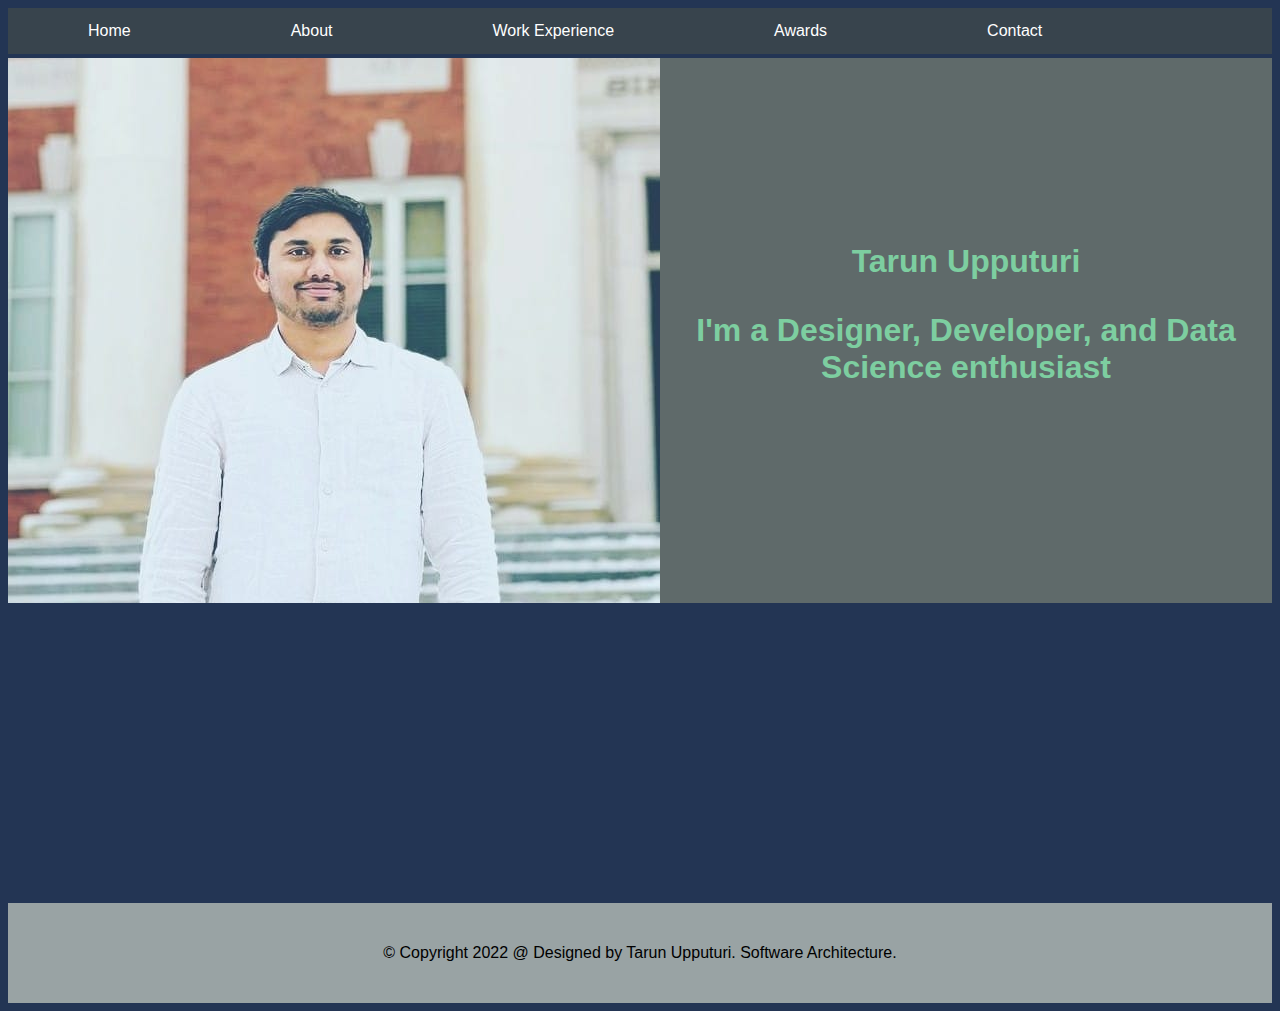
<file: index.html>
<!DOCTYPE html>
<html>

<head>
  <link href="style.css" rel="stylesheet">
</head>
<title>
  My Profile
</title>

<body>


  <div>
    <ul>
      <li><a href="index.html">Home</a></li>
      <li><a href="about.html">About</a></li>
      <li><a href="workexperience.html">Work Experience</a></li>
      <li><a href="awards.html">Awards</a></li>
      <li><a href="contact.html">Contact</a></li>

      </li>
    </ul>
  </div>
  <div class="image"><img src="prof.jpeg">
    <h1 class="info" style="text-align:center;">Tarun Upputuri<br>
      <p style="text-align:center;">I'm a Designer, Developer, and Data Science enthusiast</p>
    </h1>

  </div>

  <body style="background-color:#233554">


    <div class="copyright" style="margin-top: 300px;">

      <p>
        <center>&copy; Copyright 2022 @ Designed by Tarun Upputuri. Software Architecture.</center>
      </p>

    </div>
  </body>

</html>
</file>
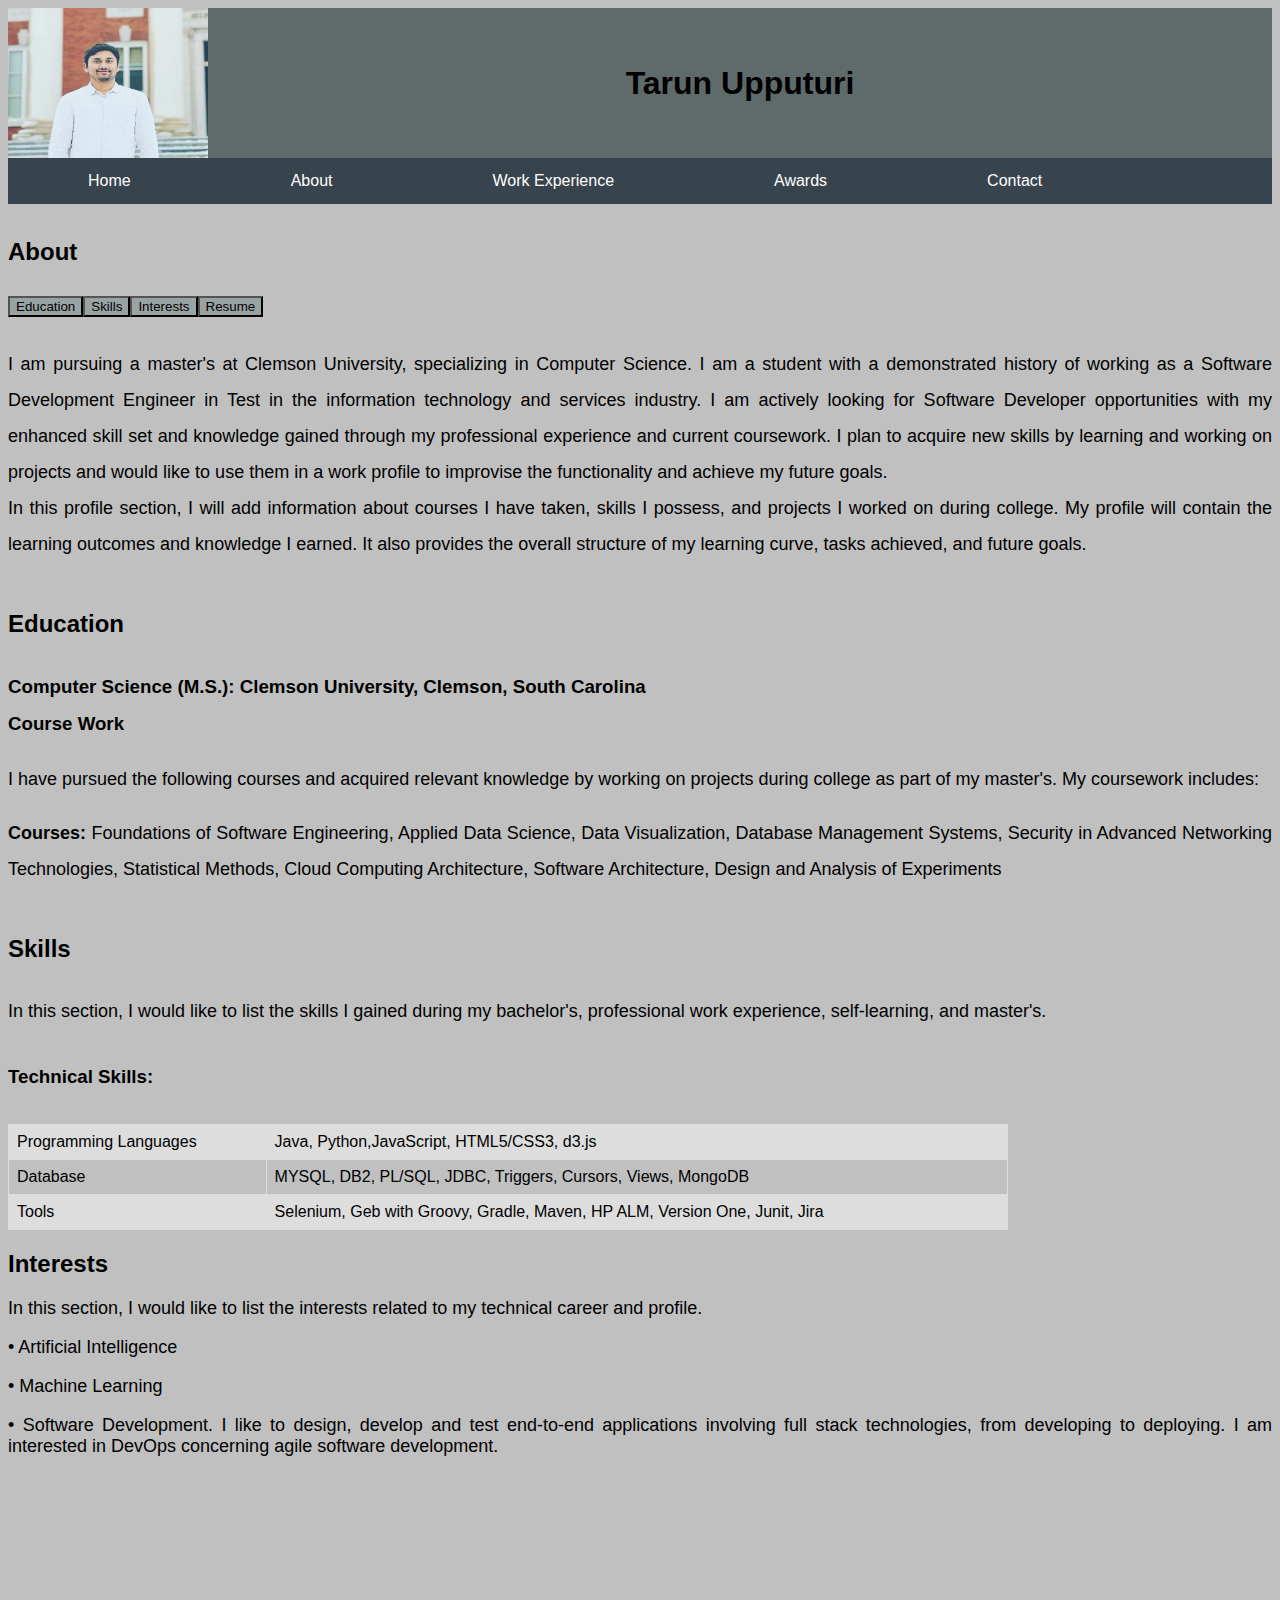
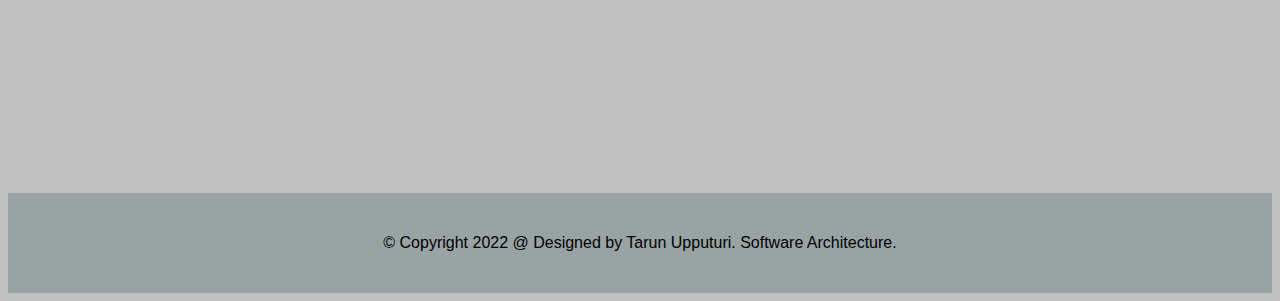
<file: about.html>
<!DOCTYPE html>
<html>

<head>
  <link href="style.css" rel="stylesheet">
</head>
<title>
  About
</title>

<body>

  <div class="image"><img src="prof.jpeg" width="200" height="150">
    <h1>Tarun Upputuri</h1>

  </div>
  <div>
    <ul>
      <li><a href="index.html">Home</a></li>
      <li><a href="about.html">About</a></li>
      <li><a href="workexperience.html">Work Experience</a></li>
      <li><a href="awards.html">Awards</a></li>
      <li><a href="contact.html">Contact</a></li>

      </li>
    </ul>
  </div>

  <body style="background-color:silver">
    <div id="about">
      <h2>About &emsp;&emsp;&emsp;&emsp;</h2>
      <div class="nav">
        <button class="homenav"><a class="education" href="#Education"
            style="text-decoration: none;">Education</a></button>&emsp;
        <button class="homenav"><a class="skills" href="#Skills"
            style="text-decoration: none;">Skills</a></button>&emsp;
        <button class="homenav"><a class="interests" href="#Interests"
            style="text-decoration: none;">Interests</a></button>&emsp;
        <button class="homenav"><a class="btn line-btn-dark btn-icon btn-radius" id="resumebut" href="Tarun_resume.pdf"
            style="text-decoration: none;">Resume</a></button>&emsp;
      </div>
      <p style="font-size:18px">I am pursuing a master's at Clemson University, specializing in Computer Science. I am a
        student with a
        demonstrated history of working as a Software Development Engineer in Test in the information technology and
        services industry. I am actively looking for Software Developer opportunities with my enhanced skill set and
        knowledge gained through my professional experience and current coursework. I plan to acquire new skills by
        learning and working on projects and would like to use them in a work profile to improvise the functionality and
        achieve my future goals.<br>
        In this profile section, I will add information about courses I have taken, skills I possess, and projects I
        worked on during college. My profile will contain the learning outcomes and knowledge I earned. It also provides
        the overall structure of my learning curve, tasks achieved, and future goals.
      </p>
    </div>
    <div id="Education">
      <h2>Education</h2>
      <h3>
        Computer Science (M.S.): Clemson University, Clemson, South Carolina<br>
        Course Work<br>
      </h3>
      <p style="font-size:18px">I have pursued the following courses and acquired relevant knowledge by working on
        projects during college as
        part of my master's. My coursework includes:</p>

      <p style="font-size:18px"><b>Courses:</b> Foundations of Software Engineering, Applied Data Science, Data
        Visualization,
        Database Management Systems, Security in Advanced Networking Technologies, Statistical Methods, Cloud Computing
        Architecture,
        Software Architecture, Design and Analysis of Experiments</p>
    </div>
    <div id="Skills">
      <h2>Skills</h2>
      <p style="font-size:18px">In this section, I would like to list the skills I gained during my bachelor's,
        professional work experience,
        self-learning, and master's.</p>
    </div>
    <h3>Technical Skills:</h3>
    <br>


    <table class="a">
      <tr>
        <td>Programming Languages</td>
        <td>Java, Python,JavaScript, HTML5/CSS3, d3.js</td>

      </tr>
      <tr>
        <td>Database</td>
        <td>MYSQL, DB2, PL/SQL, JDBC, Triggers, Cursors, Views, MongoDB</td>

      </tr>
      <tr>
        <td>Tools</td>
        <td>Selenium, Geb with Groovy, Gradle, Maven, HP ALM, Version One, Junit, Jira</td>

      </tr>

    </table>

    <div id="Interests">
      <h2>Interests</h2>
      <p style="font-size:18px">In this section, I would like to list the interests related to my technical career and
        profile.</p>
      <p style="font-size:18px">• Artificial Intelligence</p>

      <p style="font-size:18px">• Machine Learning</p>

      <p style="font-size:18px">• Software Development. I like to design, develop and test end-to-end applications
        involving full stack
        technologies, from developing to deploying. I am interested in DevOps concerning agile software development.</p>
      <br>
    </div>

    <div class="copyright" style="margin-top: 300px;">

      <p>
        <center>&copy; Copyright 2022 @ Designed by Tarun Upputuri. Software Architecture.</center>
      </p>

    </div>
  </body>

</html>
</file>
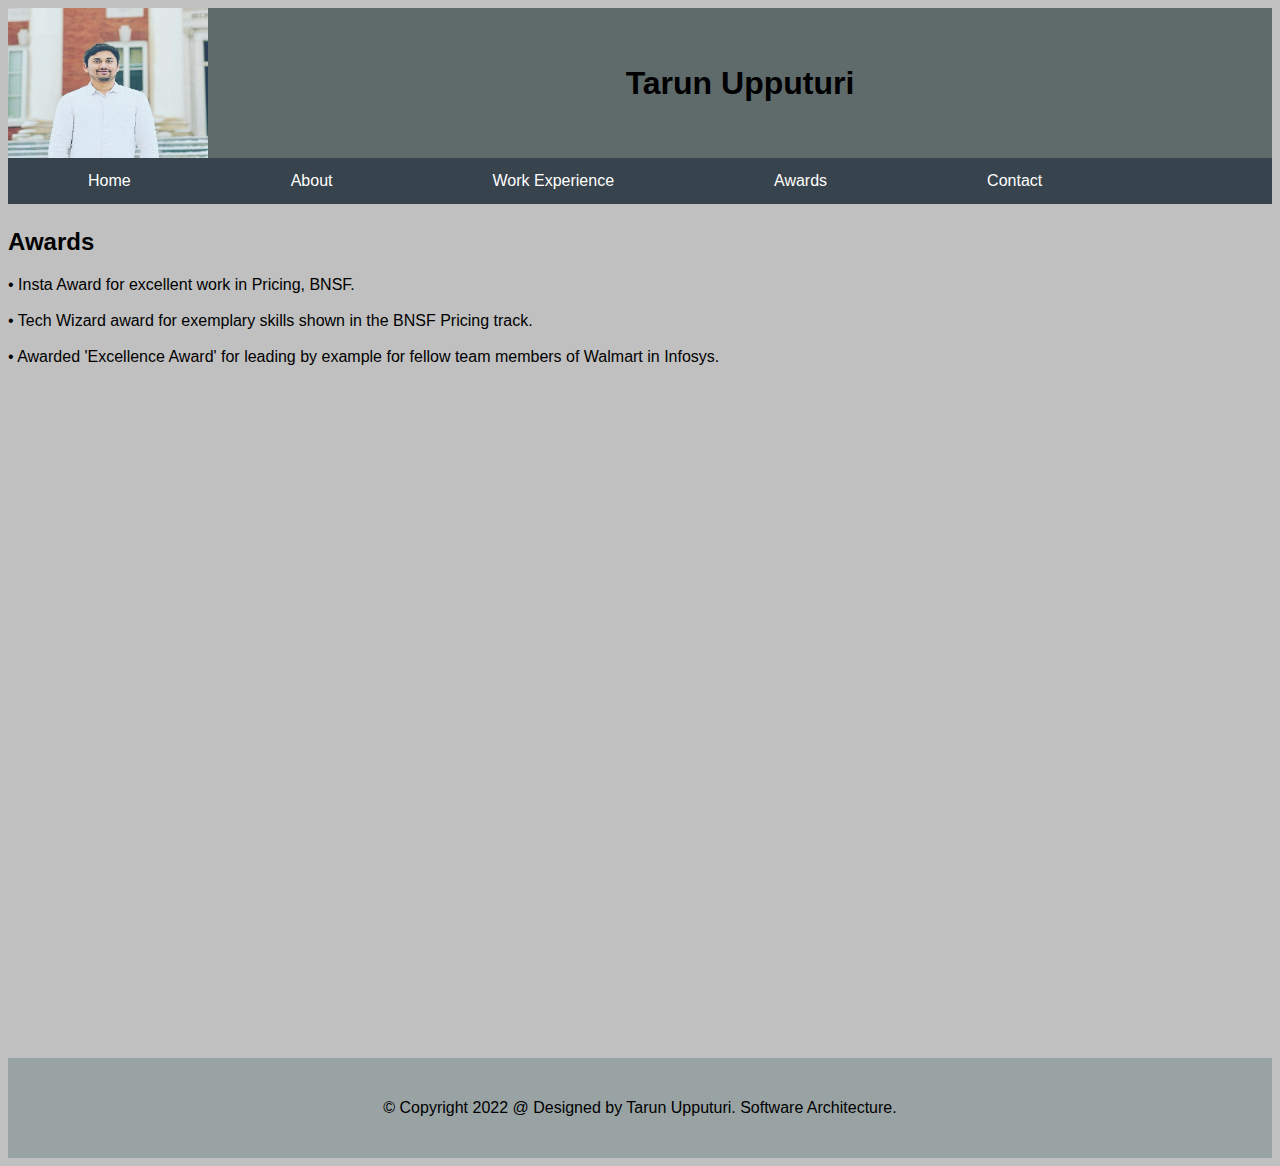
<file: awards.html>
<!DOCTYPE html>
<html>

<head>
  <link href="style.css" rel="stylesheet">
</head>
<title>
  Awards
</title>

<body>

  <div class="image"><img src="prof.jpeg" width="200" height="150">
    <h1>Tarun Upputuri</h1>
  </div>
  <div>
    <ul>
      <li><a href="index.html">Home</a></li>
      <li><a href="about.html">About</a></li>
      <li><a href="workexperience.html">Work Experience</a></li>
      <li><a href="awards.html">Awards</a></li>
      <li><a href="contact.html">Contact</a></li>

      </li>
    </ul>
  </div>

  <body style="background-color:silver">
    <div id="Awards">
      <h2>Awards</h2>
      • Insta Award for excellent work in Pricing, BNSF. <br><br>

      • Tech Wizard award for exemplary skills shown in the BNSF Pricing track. <br><br>

      • Awarded 'Excellence Award' for leading by example for fellow team members of Walmart in Infosys. <br><br>
    </div>
    <div class="copyright" style="margin-top: 300px;">

      <p>
        <center>&copy; Copyright 2022 @ Designed by Tarun Upputuri. Software Architecture.</center>
      </p>

    </div>
  </body>

</html>
</file>
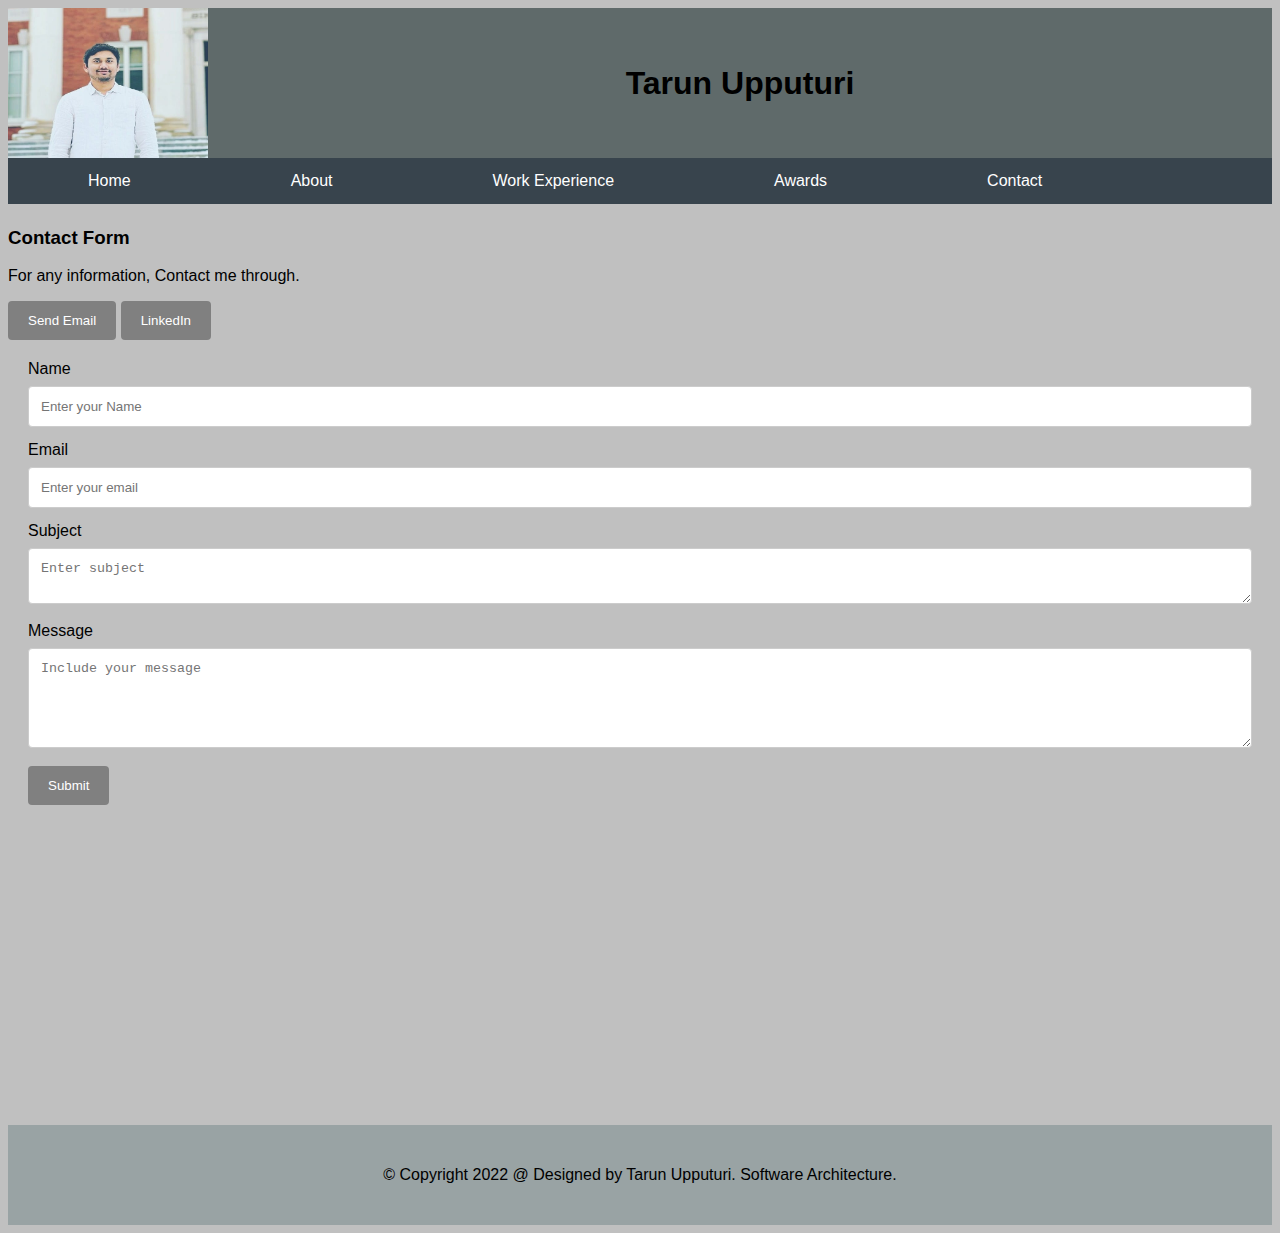
<file: contact.html>
<!DOCTYPE html>
<html>

<head>
    <link href="style.css" rel="stylesheet">

</head>
<title>
    Contact
</title>

<body>

    <div class="image"><img src="prof.jpeg" width="200" height="150">
        <h1>Tarun Upputuri</h1>
    </div>
    <div>
        <ul>
            <li><a href="index.html">Home</a></li>
            <li><a href="about.html">About</a></li>
            <li><a href="workexperience.html">Work Experience</a></li>
            <li><a href="awards.html">Awards</a></li>
            <li><a href="contact.html">Contact</a></li>



            </li>
        </ul>
    </div>

    <body style="background-color:silver">
        <h3>Contact Form</h3>
        <p>For any information, Contact me through.</p>
        <a href="mailto: abc@example.com"><input type="submit" value="Send Email"></a>
        <a href="https://www.linkedin.com/in/tarun-upputuri/" target="_blank"><input type="submit" value="LinkedIn"></a>

        <div class="container">

            <label for="name">Name</label>
            <input type="text" id="name" name="name" placeholder="Enter your Name">

            <label for="email">Email</label>
            <input type="text" id="email" name="email" placeholder="Enter your email">

            <label for="subject">Subject</label>
            <textarea id="subject" name="subject" placeholder="Enter subject"></textarea>
            <label for="message">Message</label>
            <textarea id="message" name="message" placeholder="Include your message" style="height: 100px;"></textarea>
            <input type="submit" value="Submit">


        </div>
        <div class="copyright" style="margin-top: 300px;">

            <p>
                <center>&copy; Copyright 2022 @ Designed by Tarun Upputuri. Software Architecture.</center>
            </p>

        </div>
    </body>

</html>
</file>
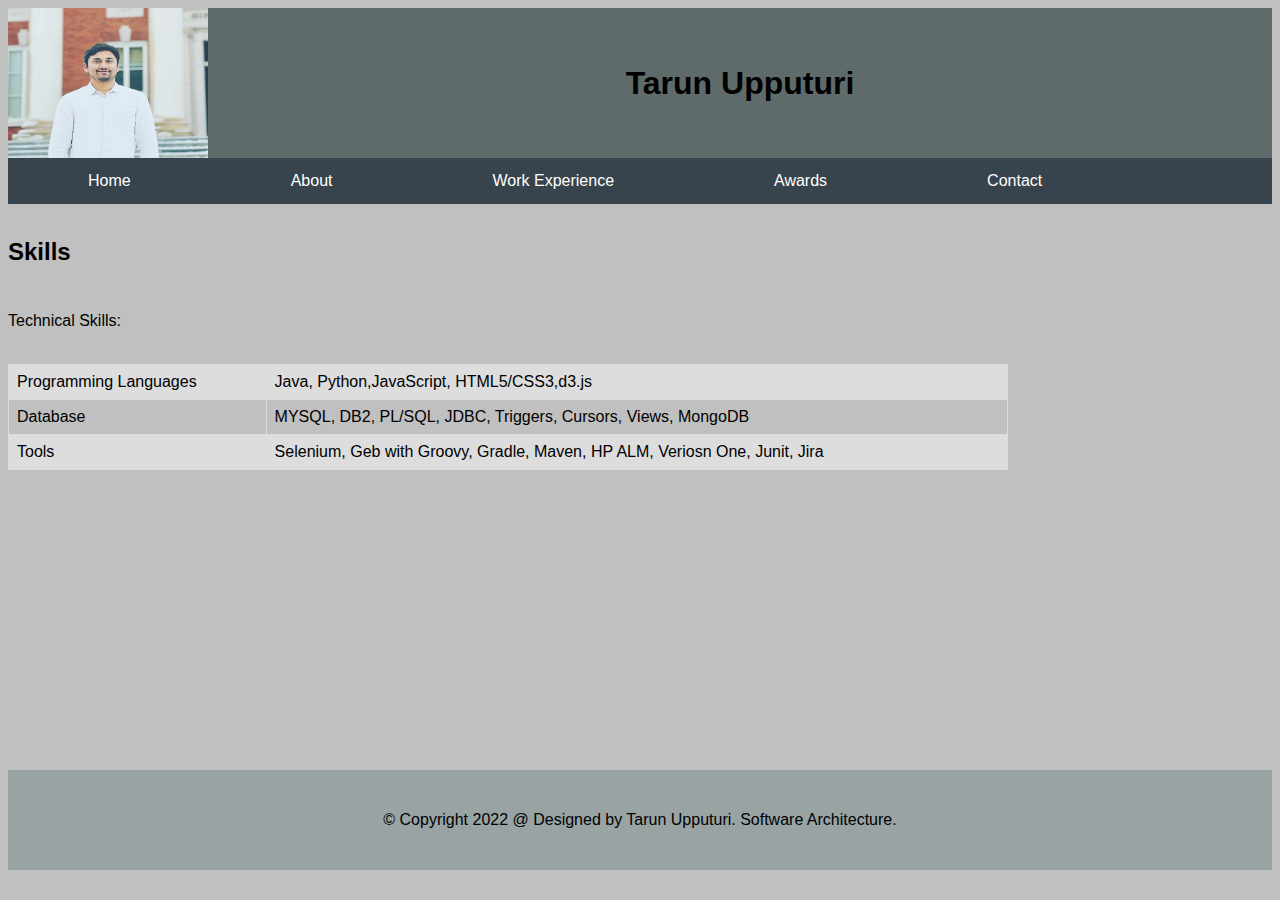
<file: skills.html>
<!DOCTYPE html>
<html>

<head>
  <link href="style.css" rel="stylesheet">
</head>

<body>

  <div class="image"><img src="prof.jpeg" width="200" height="150">
    <h1>Tarun Upputuri</h1>
  </div>
  <div>
    <ul>
      <li><a href="index.html">Home</a></li>
      <li><a href="about.html">About</a></li>
      <li><a href="workexperience.html">Work Experience</a></li>
      <li><a href="awards.html">Awards</a></li>
      <li><a href="contact.html">Contact</a></li>

      </li>
    </ul>
  </div>

  <body style="background-color:silver">
    <div id="Skills">
      <h2>Skills</h2>
    </div>
    <p>Technical Skills:</p>
    <br>


    <table class="a">
      <tr>
        <td>Programming Languages</td>
        <td>Java, Python,JavaScript, HTML5/CSS3,d3.js</td>

      </tr>
      <tr>
        <td>Database</td>
        <td>MYSQL, DB2, PL/SQL, JDBC, Triggers, Cursors, Views, MongoDB</td>

      </tr>
      <tr>
        <td>Tools</td>
        <td>Selenium, Geb with Groovy, Gradle, Maven, HP ALM, Veriosn One, Junit, Jira</td>

      </tr>

    </table>


    <div class="copyright" style="margin-top: 300px;">

      <p>
        <center>&copy; Copyright 2022 @ Designed by Tarun Upputuri. Software Architecture.</center>
      </p>

    </div>
  </body>

</html>
</file>
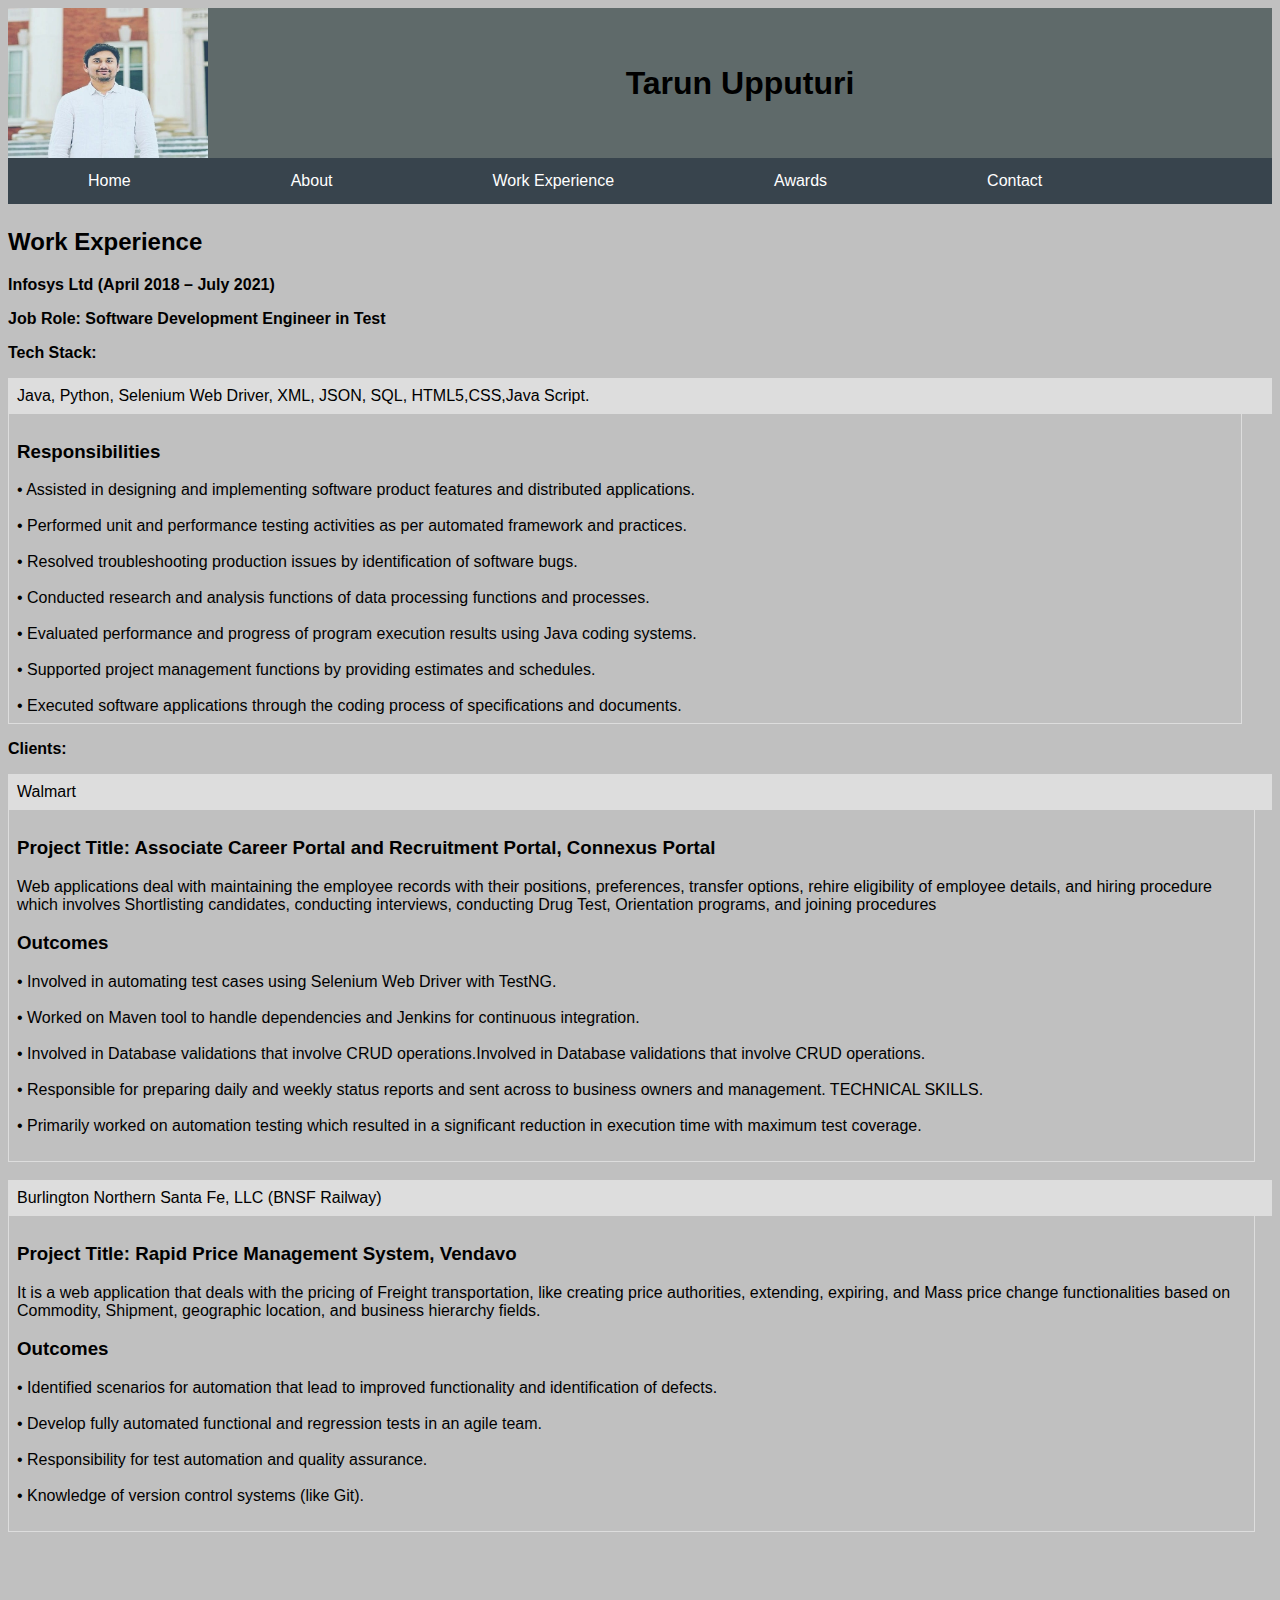
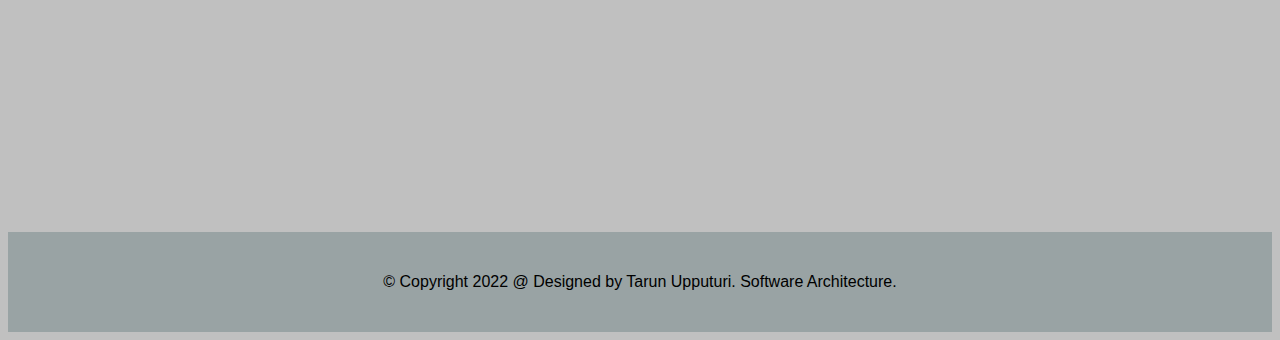
<file: workexperience.html>
<!DOCTYPE html>
<html>

<head>
  <link href="style.css" rel="stylesheet">
</head>
<title>
  Work Experience
</title>

<body>

  <div class="image"><img src="prof.jpeg" width="200" height="150">
    <h1>Tarun Upputuri</h1>
  </div>
  <div>
    <ul>
      <li><a href="index.html">Home</a></li>
      <li><a href="about.html">About</a></li>
      <li><a href="workexperience.html">Work Experience</a></li>
      <li><a href="awards.html">Awards</a></li>
      <li><a href="contact.html">Contact</a></li>

      </li>
    </ul>
  </div>

  <body style="background-color:silver">
    <div id="WorkExperience">
      <h2>Work Experience</h2>
      <p><b>Infosys Ltd (April 2018 – July 2021)</b></p>
      <p><b>Job Role: Software Development Engineer in Test</b></p>
      <p><b>Tech Stack: </b></p>
    </div>


    <table>
      <tr>
        <td>Java, Python, Selenium Web Driver, XML, JSON, SQL, HTML5,CSS,Java Script.</td>
        <td>
      </tr>
      <tr>
        <td>
          <h3>Responsibilities</h3>
          • Assisted in designing and implementing software product features and distributed applications.<br><br>
          • Performed unit and performance testing activities as per automated framework and practices.<br><br>
          • Resolved troubleshooting production issues by identification of software bugs.<br><br>
          • Conducted research and analysis functions of data processing functions and processes.<br><br>
          • Evaluated performance and progress of program execution results using Java coding systems.<br><br>
          • Supported project management functions by providing estimates and schedules.<br><br>
          • Executed software applications through the coding process of specifications and documents.
        </td>
      </tr>

    </table>
    <p><b>Clients: </b></p>
    <table>
      <tr>
        <td>Walmart</td>
        <td>
      </tr>
      <tr>
        <td>
          <h3>Project Title: Associate Career Portal and Recruitment Portal, Connexus Portal</h3>

          <p>
            Web applications deal with maintaining the employee records with their positions, preferences, transfer
            options, rehire eligibility of employee details, and hiring procedure which involves Shortlisting
            candidates, conducting interviews, conducting Drug Test, Orientation programs, and joining procedures </p>
          <h3>Outcomes</h3>
          • Involved in automating test cases using Selenium Web Driver with TestNG.<br><br>
          • Worked on Maven tool to handle dependencies and Jenkins for continuous integration.<br><br>
          • Involved in Database validations that involve CRUD operations.Involved in Database validations that involve
          CRUD operations.<br><br>
          • Responsible for preparing daily and weekly status reports and sent across to business owners and management.
          TECHNICAL SKILLS.<br><br>
          • Primarily worked on automation testing which resulted in a significant reduction in execution time with
          maximum test coverage.<br><br>

      </tr>

    </table>
    <br>
    <table>
      <tr>
        <td>Burlington Northern Santa Fe, LLC (BNSF Railway)</td>
        <td>
      </tr>
      <tr>
        <td>
          <h3>Project Title: Rapid Price Management System, Vendavo</h3>
          <p>
            It is a web application that deals with the pricing of Freight transportation, like creating price
            authorities, extending, expiring, and Mass price change functionalities based on Commodity, Shipment,
            geographic location, and business hierarchy fields. </p>
          <h3>Outcomes</h3>
          • Identified scenarios for automation that lead to improved functionality and identification of
          defects.<br><br>
          • Develop fully automated functional and regression tests in an agile team.<br><br>
          • Responsibility for test automation and quality assurance.<br><br>
          • Knowledge of version control systems (like Git).<br><br>


      </tr>

    </table>
    <div class="copyright" style="margin-top: 300px;">

      <p>
        <center>&copy; Copyright 2022 @ Designed by Tarun Upputuri. Software Architecture.</center>
      </p>

    </div>
  </body>

</html>
</file>
<file: style.css>
body {
  background-color: white;
}

ul {
  list-style-type: none;
  margin: 0;
  padding: 0;
  overflow: hidden;
  background-color: #38444d;
}

div {
  text-align: justify;
  text-justify: inter-word;
  display: inline-block;
  width: 100%;
  background-color: grey;
}

.image {
  width: auto;
  display: flex;
  background-color: #5F6A6A;
}

li {
  float: left;
}

a.skills {
  color: black;
}

a.interests {
  color: black;
}

a#resumebut {
  color: black;
}

.homenav {
  width: auto;
  background-color: #99A3A4;
  float: inline-start;

}

.nav {
  background-color: silver;
}

a.education {
  color: black;
  float: right;
}

.info {

  color: #7DCEA0;
}

li a {
  display: inline-block;
  color: white;
  text-align: center;
  padding: 14px 80px;
  text-decoration: none;
}

li a:hover {
  background-color: #1A5276;
}

#about {
  line-height: 2;
  background-color: silver;
}

#WorkExperience {
  background-color: silver;
}

#Education {
  line-height: 2;
  background-color: silver;
}

.copyright {
  width: 100;
  text-align: center;
  padding: 25px 0;
  background: #262626;
  font-weight: 300;
  margin-top: 20px;
}



#Skills {
  line-height: 2;
  background-color: silver;
}

#Interests {
  background-color: silver;
}

#Awards {
  background-color: silver;
  height: 550px;
}

.containerfooter {
  padding: 30px 0 25px;
  background-color: #99A3A4;
}

#footer {
  background-color: #99A3A4;
}

.copyright,
.credits {
  background-color: #99A3A4;
}

div h1 {
  margin: auto;
}

div center {
  margin: auto;
}

center h1 {
  background-color: grey;
}

table {
  font-family: arial, sans-serif;
  border-collapse: collapse;
  width: 100%;
}

td,
th {
  border: 1px solid #dddddd;
  text-align: left;
  padding: 8px;
}

table.a {
  font-family: arial, sans-serif;
  border-collapse: collapse;
  width: 1000px;
}

tr:nth-child(odd) {
  background-color: #dddddd;
}

body {
  font-family: Arial, Helvetica, sans-serif;
}

* {
  box-sizing: border-box;
}

input[type=text],
select,
textarea {
  width: 100%;
  padding: 12px;
  border: 1px solid #ccc;
  border-radius: 4px;
  box-sizing: border-box;
  margin-top: 8px;
  margin-bottom: 14px;
  resize: vertical;
}

input[type=submit] {
  background-color: grey;
  color: white;
  padding: 12px 20px;
  border: none;
  border-radius: 4px;
  cursor: pointer;
}

input[type=submit]:hover {
  background-color: #1A5276;
}

.container {
  border-radius: 4px;
  background-color: silver;
  padding: 20px;
}
</file>
